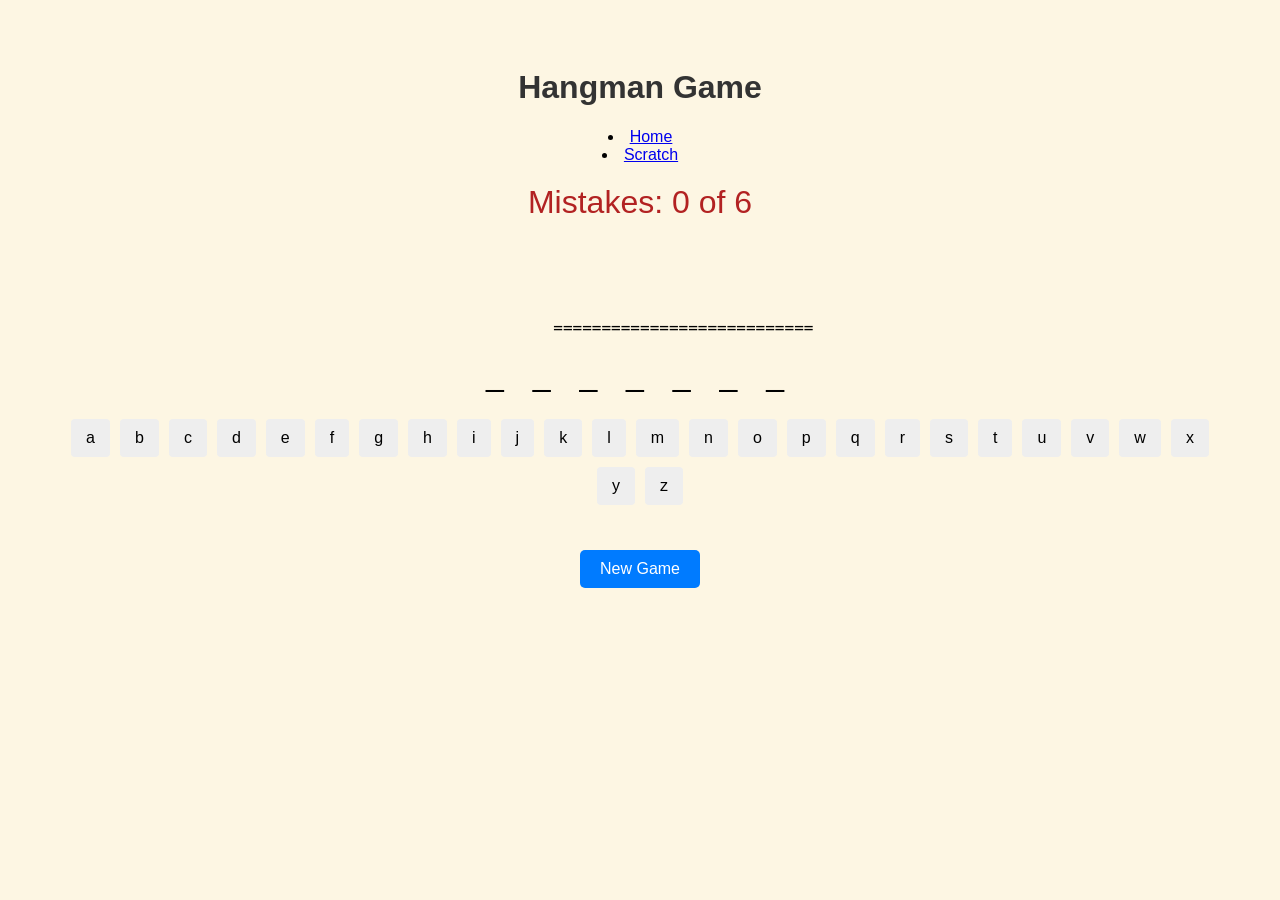
<file: webapp.html>
<!DOCTYPE html>
<html lang="en">
<head>
    <meta charset="UTF-8" />
    <meta name="viewport" content="width=device-width, initial-scale=1.0" />
    <title>Hangman Game</title>
    <style>
        body {
            font-family: 'Segoe UI', sans-serif;
            background-color: #fdf6e3;
            text-align: center;
            padding: 40px;
        }

        h1 {
            color: #333;
        }

        .word-display {
            font-size: 2rem;
            letter-spacing: 10px;
            margin: 20px 0;
        }

        .keyboard button {
            margin: 5px;
            padding: 10px 15px;
            font-size: 1rem;
            border: none;
            border-radius: 4px;
            background-color: #eee;
            cursor: pointer;
        }

        .keyboard button:disabled {
            background-color: #ccc;
            cursor: not-allowed;
        }

        .message {
            margin-top: 20px;
            font-size: 1.2rem;
            font-weight: bold;
        }

        .hangman {
            margin: 20px 0;
            font-size: 2rem;
            color: #b22222;
        }

        .stick-figure {
            font-family: monospace;
            white-space: pre;
            line-height: 1.2;
            font-size: 1rem;
        }

        .reset-button {
            margin-top: 20px;
            padding: 10px 20px;
            font-size: 1rem;
            background-color: #007BFF;
            color: white;
            border: none;
            border-radius: 5px;
            cursor: pointer;
        }

        .back-link {
            margin-top: 20px;
            padding: 10px 20px;
            font-size: 1rem;
            background-color: #28a745;
            color: white;
            border: none;
            border-radius: 5px;
            cursor: pointer;
            text-decoration: none;
        }
    </style>
</head>
<body>
    <h1>Hangman Game</h1>
    <li class="nav-item"><a class="nav-link px-lg-3 py-3 py-lg-4" href="index.html">Home</a></li>
    <li class="nav-item"><a class="nav-link px-lg-3 py-3 py-lg-4" href="scratch.html">Scratch</a></li>
    <div class="hangman" id="hangmanStatus">Mistakes: 0 of 6</div>
    <div class="stick-figure" id="stickFigure"></div>
    <div class="word-display" id="wordDisplay">_ _ _ _ _</div>
    <div class="keyboard" id="keyboard"></div>
    <div class="message" id="message"></div>
    <button class="reset-button" onclick="startGame()">New Game</button>

    <script>
        const words = [
            'apple', 'banana', 'cherry', 'elephant', 'giraffe', 'javascript', 'keyboard', 'hangman',
            'mountain', 'planet', 'river', 'school', 'puzzle', 'rocket', 'jungle', 'dragon', 'pirate',
            'zebra', 'monkey', 'tiger', 'friend', 'family', 'nature', 'galaxy', 'unicorn', 'treasure',
            'phantom', 'mystery', 'desert', 'ocean', 'village', 'castle', 'forest', 'witch', 'wizard',
            'spaceship', 'volcano', 'dolphin', 'penguin', 'knight', 'princess', 'canyon', 'tornado',
            'mermaid', 'island', 'lightning', 'firework', 'pyramid', 'crystal', 'balloon', 'blizzard'
        ];

        const stickFigures = [
            `



         ===========================`,
            `
         +                           
         |                           
         |                           
         |                           
         |                           
         |                           
         ===========================`,
            `
         +------------------+        
         |                  |        
         |                           
         |                           
         |                           
         |                           
         ===========================`,
            `
         +------------------+        
         |                  |        
         |                  O        
         |                           
         |                           
         |                           
         ===========================`,
            `
         +------------------+        
         |                  |        
         |                  O        
         |                  |        
         |                  |        
         |                           
         ===========================`,
            `
         +------------------+        
         |                  |        
         |                  O        
         |                 /|\      
         |                  |        
         |                           
         ===========================`,
            `
         +------------------+        
         |                  |        
         |                  O        
         |                 /|\      
         |                  |        
         |                 / \      
         ===========================`
        ];

        let selectedWord = '';
        let guessedLetters = [];
        let mistakes = 0;
        const maxMistakes = 6;

        function startGame() {
            selectedWord = words[Math.floor(Math.random() * words.length)].toLowerCase();
            guessedLetters = [];
            mistakes = 0;
            updateDisplay();
            createKeyboard();
            document.getElementById('message').textContent = '';
            document.getElementById('hangmanStatus').textContent = `Mistakes: 0 of ${maxMistakes}`;
            document.getElementById('stickFigure').textContent = stickFigures[0];
        }

        function createKeyboard() {
            const keyboard = document.getElementById('keyboard');
            keyboard.innerHTML = '';
            for (let i = 97; i <= 122; i++) {
                const letter = String.fromCharCode(i);
                const button = document.createElement('button');
                button.textContent = letter;
                button.onclick = () => handleGuess(letter);
                button.id = `btn-${letter}`;
                keyboard.appendChild(button);
            }
        }

        function updateDisplay() {
            const wordDisplay = selectedWord.split('').map(letter => (guessedLetters.includes(letter) ? letter : '_')).join(' ');
            document.getElementById('wordDisplay').textContent = wordDisplay;
        }

        function handleGuess(letter) {
            document.getElementById(`btn-${letter}`).disabled = true;
            if (selectedWord.includes(letter)) {
                guessedLetters.push(letter);
                updateDisplay();
                checkWin();
            } else {
                mistakes++;
                document.getElementById('hangmanStatus').textContent = `Mistakes: ${mistakes} of ${maxMistakes}`;
                document.getElementById('stickFigure').textContent = stickFigures[mistakes];
                checkLose();
            }
        }

        function checkWin() {
            const wordGuessed = selectedWord.split('').every(letter => guessedLetters.includes(letter));
            if (wordGuessed) {
                document.getElementById('message').textContent = '🎉 You won!';
                disableAllButtons();
            }
        }

        function checkLose() {
            if (mistakes >= maxMistakes) {
                document.getElementById('message').textContent = `💀 You lost! The word was: ${selectedWord}`;
                disableAllButtons();
            }
        }

        function disableAllButtons() {
            const buttons = document.querySelectorAll('.keyboard button');
            buttons.forEach(btn => btn.disabled = true);
        }

        window.onload = startGame;
    </script>
</body>
</html>
</file>
